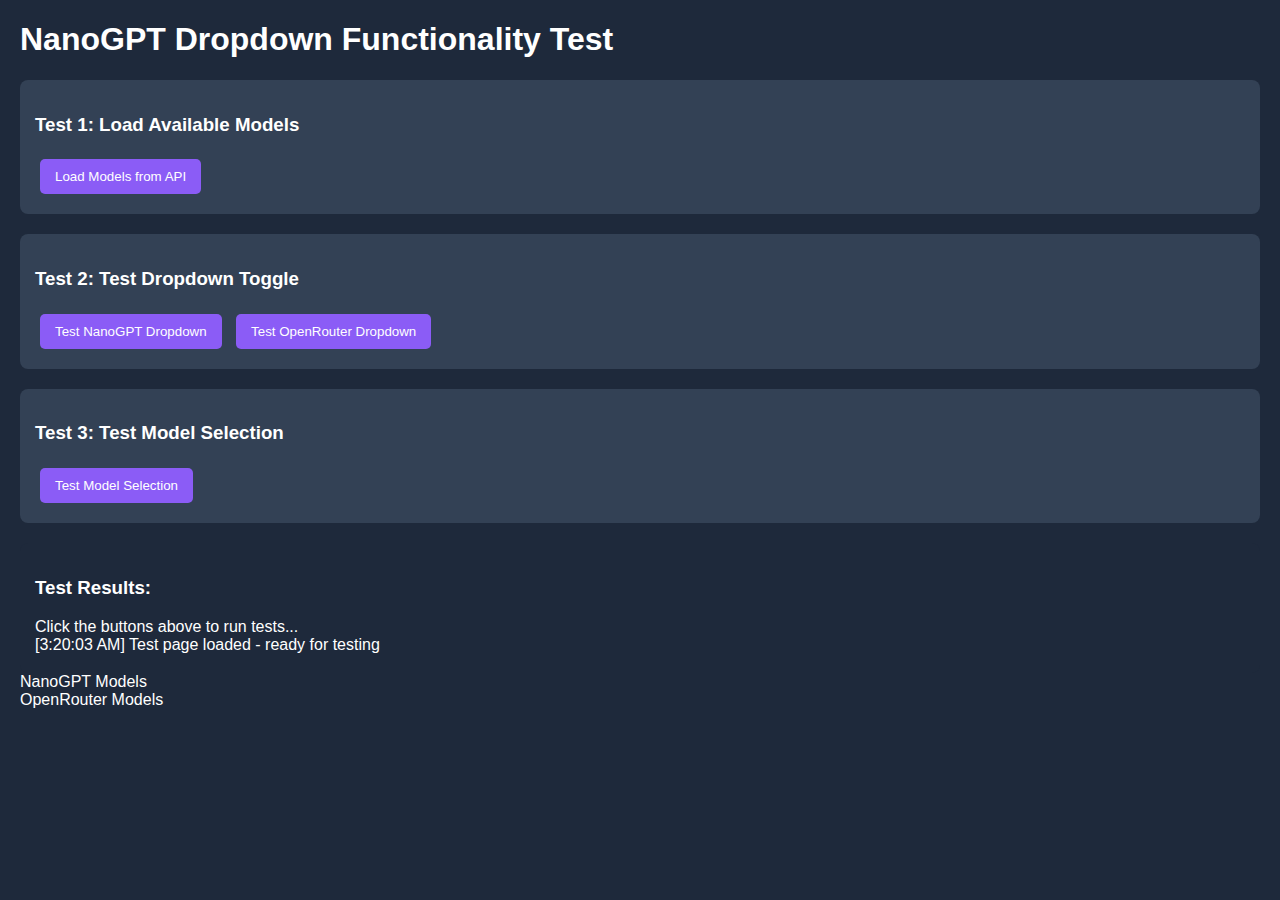
<file: test_dropdown.html>
<!DOCTYPE html>
<html>
<head>
    <title>NanoGPT Dropdown Test</title>
    <style>
        body { font-family: Arial, sans-serif; margin: 20px; background: #1e293b; color: white; }
        .test-section { margin: 20px 0; padding: 15px; background: #334155; border-radius: 8px; }
        .success { color: #4ade80; }
        .error { color: #f87171; }
        button { padding: 10px 15px; margin: 5px; background: #8b5cf6; color: white; border: none; border-radius: 5px; cursor: pointer; }
        button:hover { background: #7c3aed; }
        #results { margin-top: 20px; padding: 15px; background: #1e293b; border-radius: 8px; min-height: 100px; }
    </style>
</head>
<body>
    <h1>NanoGPT Dropdown Functionality Test</h1>
    
    <div class="test-section">
        <h3>Test 1: Load Available Models</h3>
        <button onclick="testLoadModels()">Load Models from API</button>
        <div id="loadResults"></div>
    </div>
    
    <div class="test-section">
        <h3>Test 2: Test Dropdown Toggle</h3>
        <button onclick="testToggleDropdown('nanogpt')">Test NanoGPT Dropdown</button>
        <button onclick="testToggleDropdown('openrouter')">Test OpenRouter Dropdown</button>
        <div id="toggleResults"></div>
    </div>
    
    <div class="test-section">
        <h3>Test 3: Test Model Selection</h3>
        <button onclick="testModelSelection()">Test Model Selection</button>
        <div id="selectionResults"></div>
    </div>
    
    <div id="results">
        <h3>Test Results:</h3>
        <div id="testOutput">Click the buttons above to run tests...</div>
    </div>

    <script>
        let availableModels = {
            nanoGPT: [],
            openRouter: []
        };

        async function testLoadModels() {
            const output = document.getElementById('loadResults');
            try {
                const response = await fetch('http://localhost:5211/api/models/available');
                const data = await response.json();
                
                availableModels = {
                    nanoGPT: data.nanoGPT.models || [],
                    openRouter: data.openRouter.models || []
                };
                
                output.innerHTML = `
                    <div class="success">✅ Models loaded successfully!</div>
                    <p>NanoGPT models: ${availableModels.nanoGPT.length}</p>
                    <p>OpenRouter models: ${availableModels.openRouter.length}</p>
                `;
                
                logResult('Models loaded successfully from API');
            } catch (error) {
                output.innerHTML = `<div class="error">❌ Error loading models: ${error.message}</div>`;
                logResult(`Error loading models: ${error.message}`);
            }
        }

        function testToggleDropdown(provider) {
            const output = document.getElementById('toggleResults');
            
            // Simulate the toggle functionality
            const content = document.getElementById(`${provider}-models`);
            const arrow = document.getElementById(`${provider}-arrow`);
            
            if (!content || !arrow) {
                output.innerHTML = `<div class="error">❌ Elements not found for ${provider}</div>`;
                logResult(`Elements not found for ${provider}`);
                return;
            }
            
            // Test the toggle logic
            const isCollapsed = content.classList.contains('max-h-0');
            
            if (isCollapsed) {
                content.classList.remove('max-h-0');
                content.classList.add('max-h-96');
                arrow.classList.add('rotate-180');
                output.innerHTML = `<div class="success">✅ ${provider} dropdown expanded</div>`;
                logResult(`${provider} dropdown expanded successfully`);
            } else {
                content.classList.remove('max-h-96');
                content.classList.add('max-h-0');
                arrow.classList.remove('rotate-180');
                output.innerHTML = `<div class="success">✅ ${provider} dropdown collapsed</div>`;
                logResult(`${provider} dropdown collapsed successfully`);
            }
        }

        function testModelSelection() {
            const output = document.getElementById('selectionResults');
            
            if (availableModels.nanoGPT.length === 0) {
                output.innerHTML = `<div class="error">❌ Please load models first</div>`;
                return;
            }
            
            // Test selecting a NanoGPT model
            const testModel = availableModels.nanoGPT[0];
            output.innerHTML = `
                <div class="success">✅ Model selection test passed</div>
                <p>Would select: ${testModel}</p>
            `;
            logResult(`Model selection test passed - would select: ${testModel}`);
        }

        function logResult(message) {
            const log = document.getElementById('testOutput');
            const timestamp = new Date().toLocaleTimeString();
            log.innerHTML += `<div>[${timestamp}] ${message}</div>`;
        }

        // Initialize with some test elements
        window.onload = function() {
            // Create dummy elements for testing
            const testContainer = document.createElement('div');
            testContainer.innerHTML = `
                <div id="nanogpt-models" class="max-h-0 overflow-hidden">
                    <div id="nanogptModels">NanoGPT Models</div>
                </div>
                <div id="openrouter-models" class="max-h-0 overflow-hidden">
                    <div id="openrouterModels">OpenRouter Models</div>
                </div>
                <svg id="nanogpt-arrow" class="transform transition-transform duration-200"></svg>
                <svg id="openrouter-arrow" class="transform transition-transform duration-200"></svg>
            `;
            document.body.appendChild(testContainer);
            
            logResult('Test page loaded - ready for testing');
        };
    </script>
</body>
</html>
</file>
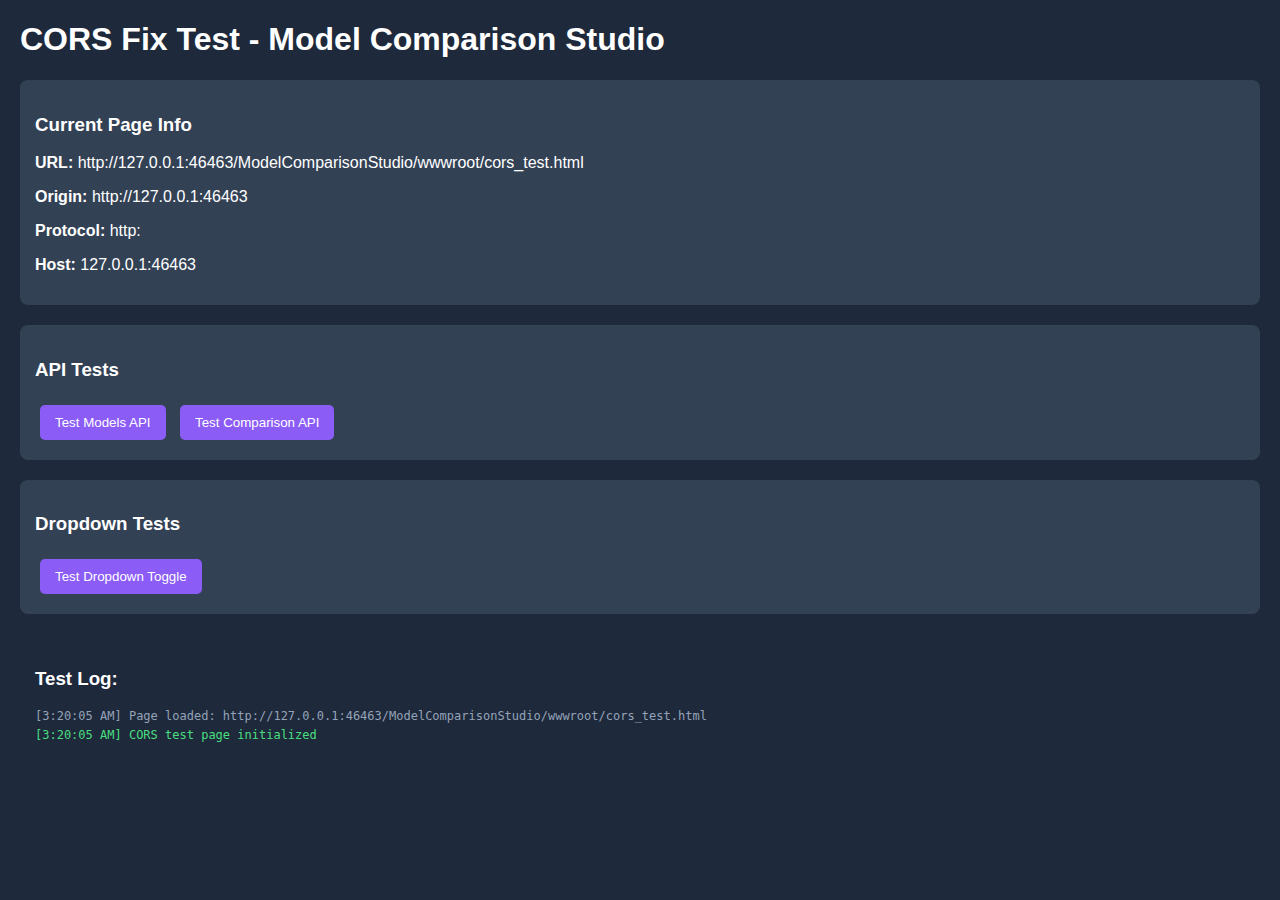
<file: ModelComparisonStudio/wwwroot/cors_test.html>
<!DOCTYPE html>
<html>
<head>
    <title>CORS Fix Test</title>
    <style>
        body { font-family: Arial, sans-serif; margin: 20px; background: #1e293b; color: white; }
        .test-section { margin: 20px 0; padding: 15px; background: #334155; border-radius: 8px; }
        .success { color: #4ade80; }
        .error { color: #f87171; }
        button { padding: 10px 15px; margin: 5px; background: #8b5cf6; color: white; border: none; border-radius: 5px; cursor: pointer; }
        button:hover { background: #7c3aed; }
        #results { margin-top: 20px; padding: 15px; background: #1e293b; border-radius: 8px; min-height: 100px; }
        .log-entry { margin: 5px 0; font-family: monospace; font-size: 12px; }
    </style>
</head>
<body>
    <h1>CORS Fix Test - Model Comparison Studio</h1>
    
    <div class="test-section">
        <h3>Current Page Info</h3>
        <div id="pageInfo"></div>
    </div>
    
    <div class="test-section">
        <h3>API Tests</h3>
        <button onclick="testModelsEndpoint()">Test Models API</button>
        <button onclick="testComparisonEndpoint()">Test Comparison API</button>
        <div id="apiResults"></div>
    </div>
    
    <div class="test-section">
        <h3>Dropdown Tests</h3>
        <button onclick="testDropdownToggle()">Test Dropdown Toggle</button>
        <div id="dropdownResults"></div>
    </div>
    
    <div id="results">
        <h3>Test Log:</h3>
        <div id="testLog"></div>
    </div>

    <script>
        // Log function
        function log(message, type = 'info') {
            const logDiv = document.getElementById('testLog');
            const timestamp = new Date().toLocaleTimeString();
            const color = type === 'error' ? '#f87171' : type === 'success' ? '#4ade80' : '#94a3b8';
            logDiv.innerHTML += `<div class="log-entry" style="color: ${color}">[${timestamp}] ${message}</div>`;
            logDiv.scrollTop = logDiv.scrollHeight;
        }

        // Display current page info
        function displayPageInfo() {
            const info = document.getElementById('pageInfo');
            info.innerHTML = `
                <p><strong>URL:</strong> ${window.location.href}</p>
                <p><strong>Origin:</strong> ${window.location.origin}</p>
                <p><strong>Protocol:</strong> ${window.location.protocol}</p>
                <p><strong>Host:</strong> ${window.location.host}</p>
            `;
            log(`Page loaded: ${window.location.href}`);
        }

        // Test models API endpoint
        async function testModelsEndpoint() {
            const results = document.getElementById('apiResults');
            log('Testing models API endpoint...');
            
            try {
                const baseUrl = window.location.origin;
                log(`Using base URL: ${baseUrl}`);
                
                const response = await fetch(`${baseUrl}/api/models/available`);
                log(`Response status: ${response.status}`);
                
                if (!response.ok) {
                    throw new Error(`HTTP error! status: ${response.status}`);
                }
                
                const data = await response.json();
                log('Successfully retrieved models data', 'success');
                
                results.innerHTML = `
                    <div class="success">✅ Models API test passed!</div>
                    <p>NanoGPT models: ${data.nanoGPT.modelCount}</p>
                    <p>OpenRouter models: ${data.openRouter.modelCount}</p>
                    <p>Total models: ${data.totalModels}</p>
                `;
                
                log(`NanoGPT: ${data.nanoGPT.modelCount} models`, 'success');
                log(`OpenRouter: ${data.openRouter.modelCount} models`, 'success');
                
            } catch (error) {
                results.innerHTML = `<div class="error">❌ Models API test failed: ${error.message}</div>`;
                log(`Models API test failed: ${error.message}`, 'error');
            }
        }

        // Test comparison API endpoint
        async function testComparisonEndpoint() {
            const results = document.getElementById('apiResults');
            log('Testing comparison API endpoint...');
            
            try {
                const baseUrl = window.location.origin;
                const requestData = {
                    prompt: "hello world",
                    selectedModels: ["x-ai/grok-4-fast:free"]
                };
                
                const response = await fetch(`${baseUrl}/api/comparison/execute`, {
                    method: 'POST',
                    headers: {
                        'Content-Type': 'application/json',
                    },
                    body: JSON.stringify(requestData)
                });
                
                log(`Response status: ${response.status}`);
                
                if (!response.ok) {
                    throw new Error(`HTTP error! status: ${response.status}`);
                }
                
                const data = await response.json();
                log('Successfully completed comparison', 'success');
                
                results.innerHTML = `
                    <div class="success">✅ Comparison API test passed!</div>
                    <p>Comparison ID: ${data.comparisonId}</p>
                    <p>Models processed: ${data.results.length}</p>
                    <p>Successful: ${data.successfulModels}</p>
                    <p>Failed: ${data.failedModels}</p>
                `;
                
                log(`Comparison completed: ${data.successfulModels}/${data.results.length} models successful`, 'success');
                
            } catch (error) {
                results.innerHTML = `<div class="error">❌ Comparison API test failed: ${error.message}</div>`;
                log(`Comparison API test failed: ${error.message}`, 'error');
            }
        }

        // Test dropdown toggle functionality
        function testDropdownToggle() {
            const results = document.getElementById('dropdownResults');
            log('Testing dropdown toggle functionality...');
            
            try {
                // Simulate the toggle functionality from app.js
                const testProvider = 'nanogpt';
                
                // Create test elements if they don't exist
                if (!document.getElementById(`${testProvider}-models`)) {
                    const testContainer = document.createElement('div');
                    testContainer.innerHTML = `
                        <div id="${testProvider}-models" class="max-h-0 overflow-hidden">Test Content</div>
                        <svg id="${testProvider}-arrow" class="transform transition-transform duration-200"></svg>
                    `;
                    document.body.appendChild(testContainer);
                }
                
                const content = document.getElementById(`${testProvider}-models`);
                const arrow = document.getElementById(`${testProvider}-arrow`);
                
                if (!content || !arrow) {
                    throw new Error(`Test elements not found for ${testProvider}`);
                }
                
                // Test toggle logic
                const isCollapsed = content.classList.contains('max-h-0');
                log(`${testProvider} is currently ${isCollapsed ? 'collapsed' : 'expanded'}`);
                
                if (isCollapsed) {
                    content.classList.remove('max-h-0');
                    content.classList.add('max-h-96');
                    arrow.classList.add('rotate-180');
                    log(`${testProvider} dropdown expanded`, 'success');
                } else {
                    content.classList.remove('max-h-96');
                    content.classList.add('max-h-0');
                    arrow.classList.remove('rotate-180');
                    log(`${testProvider} dropdown collapsed`, 'success');
                }
                
                results.innerHTML = `<div class="success">✅ Dropdown toggle test passed!</div>`;
                
            } catch (error) {
                results.innerHTML = `<div class="error">❌ Dropdown toggle test failed: ${error.message}</div>`;
                log(`Dropdown toggle test failed: ${error.message}`, 'error');
            }
        }

        // Initialize
        window.onload = function() {
            displayPageInfo();
            log('CORS test page initialized', 'success');
        };
    </script>
</body>
</html>
</file>
